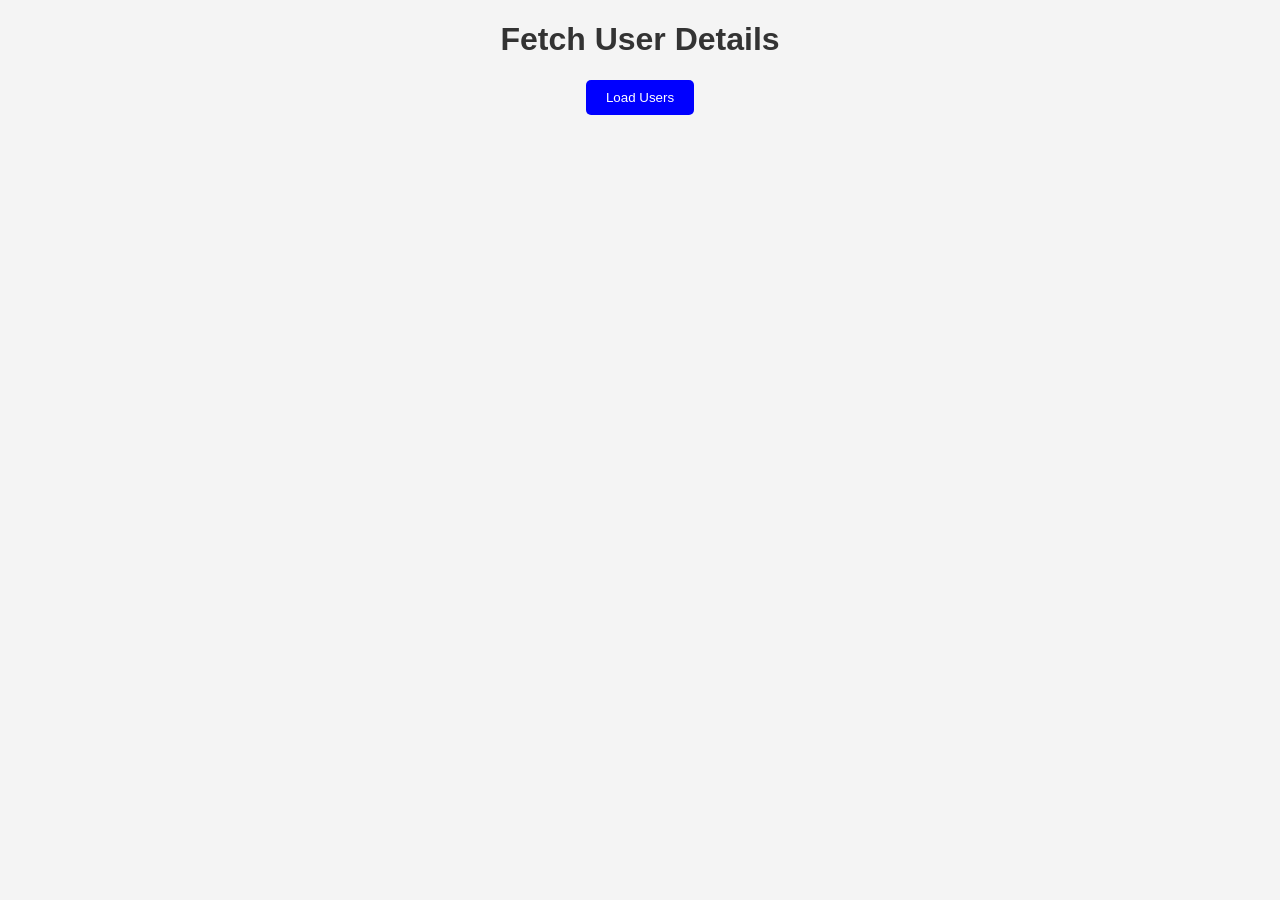
<file: Assign2.html>
<!DOCTYPE html>
<html lang="en">
<head>
    <meta charset="UTF-8">
    <meta name="viewport" content="width=device-width, initial-scale=1.0">
    <title>User Data Fetch</title>

    <link rel="stylesheet" href="style2.0.css">
</head>
<body>

    <h1>Fetch User Details</h1>

    <button id="loadBtn">Load Users</button>

    <p id="status"></p>

    <div id="users"></div>

    <script src="script1.js"></script>

</body>
</html>
</file>
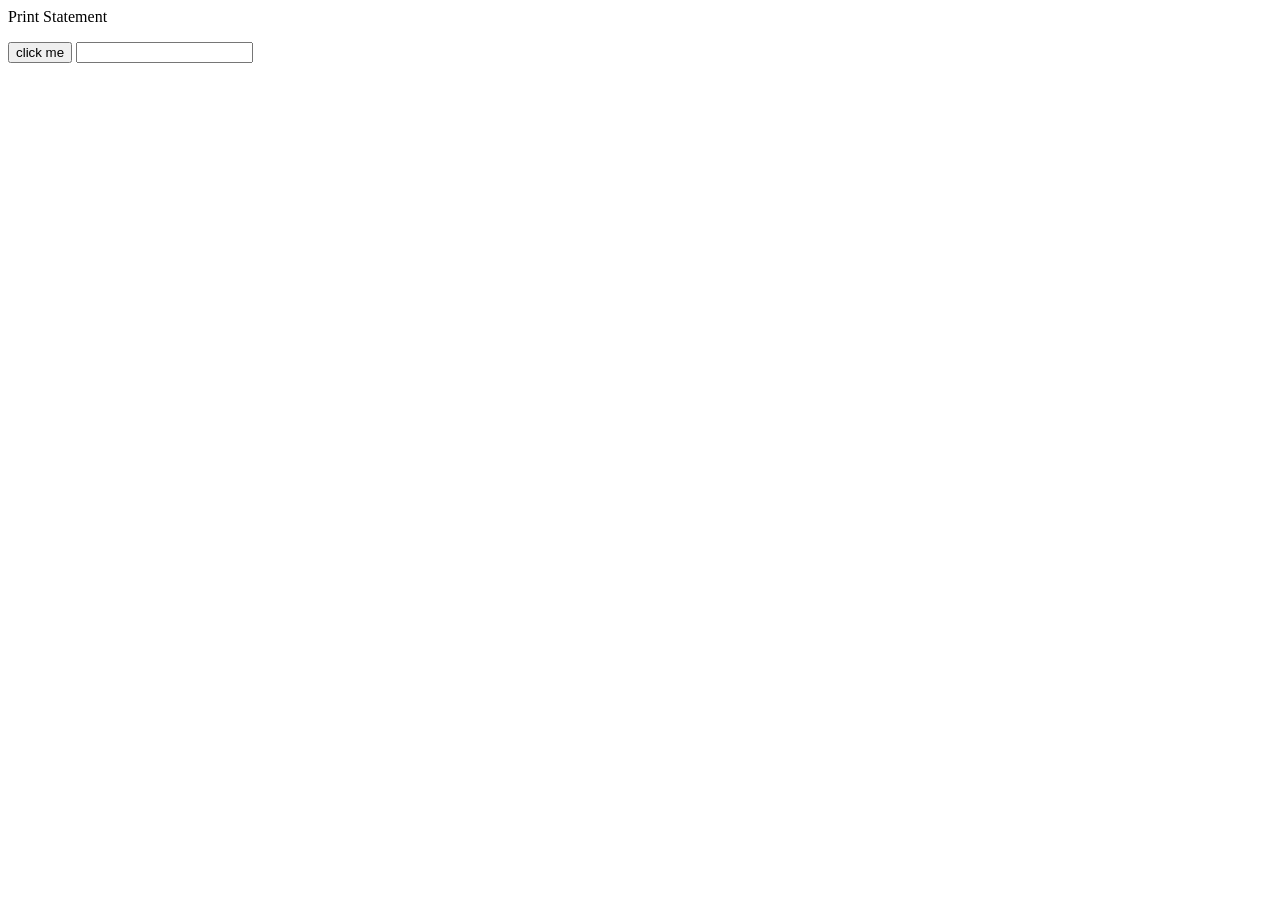
<file: index2.html>
<html>
    <head></head>
    <body>
        <p id="ptag" class="pclass"> this is my fourth class</p>
        <button onclick="alert('you clicked me')">click me</button>
        <input type="text" onchange="example()" id="input">
        <p id="inputField"></p>
    </body>
    <script src="batch2.js"></script>
</html>
</file>
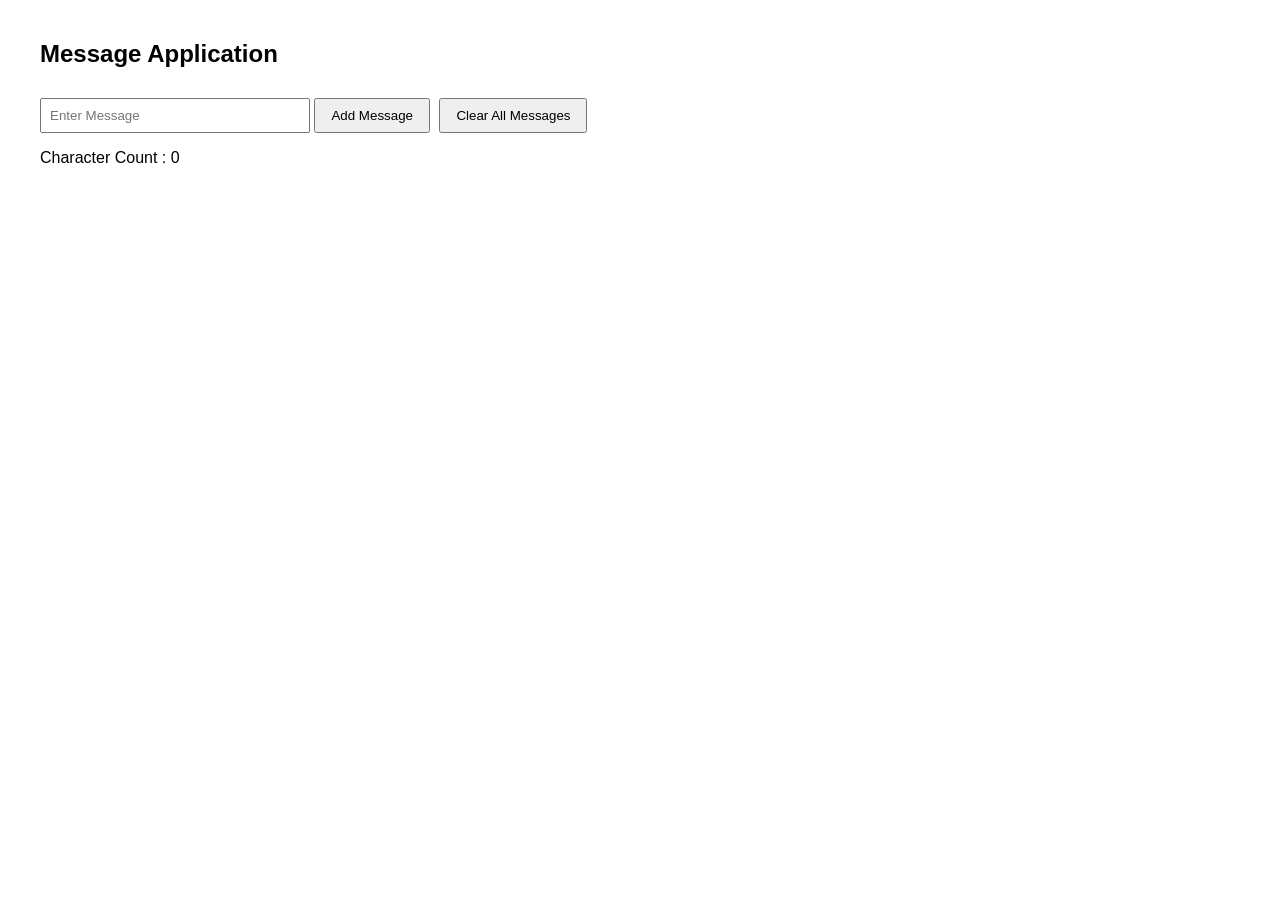
<file: Task3.html>
<!DOCTYPE html>
<html>
<head>
    <title>Message App</title>
    <link rel="stylesheet" href="Task3.css">
</head>
<body>

    <h2>Message Application</h2>

    <input type="text" id="messageInput" placeholder="Enter Message">

    <button id="addBtn">Add Message</button>

    <button id="clearBtn">Clear All Messages</button>

    <p>Character Count :
        <span id="count">0</span>
    </p>

    <p id="status"></p>

    <div id="messageBox"></div>

    <script src="Task3.js"></script>

</body>
</html>
</file>
<file: style2.0.css>
body{
    font-family: Arial, sans-serif;
    background-color: #f4f4f4;
    text-align: center;
    margin: 20px;
}

h1{
    color: #333;
}

button{
    background-color: blue;
    color: white;
    padding: 10px 20px;
    border: none;
    border-radius: 5px;
    cursor: pointer;
}

button:hover{
    background-color: darkblue;
}

#status{
    margin-top: 15px;
    font-weight: bold;
}

#users{
    margin-top: 20px;
}

.card{
    background-color: white;
    width: 300px;
    margin: 10px auto;
    padding: 15px;
    border-radius: 10px;
    box-shadow: 0px 0px 5px gray;
}
</file>
<file: Task3.css>
body{
    font-family: Arial;
    margin:40px;
}

input{
    width:250px;
    padding:8px;
}

button{
    padding:8px 15px;
    margin-top:10px;
    margin-right:5px;
}

#messageBox{
    margin-top:20px;
}

.message{
    background-color:lightblue;
    padding:10px;
    margin-top:10px;
    border-radius:5px;
}

#status{
    color:green;
    font-weight:bold;
}
</file>
